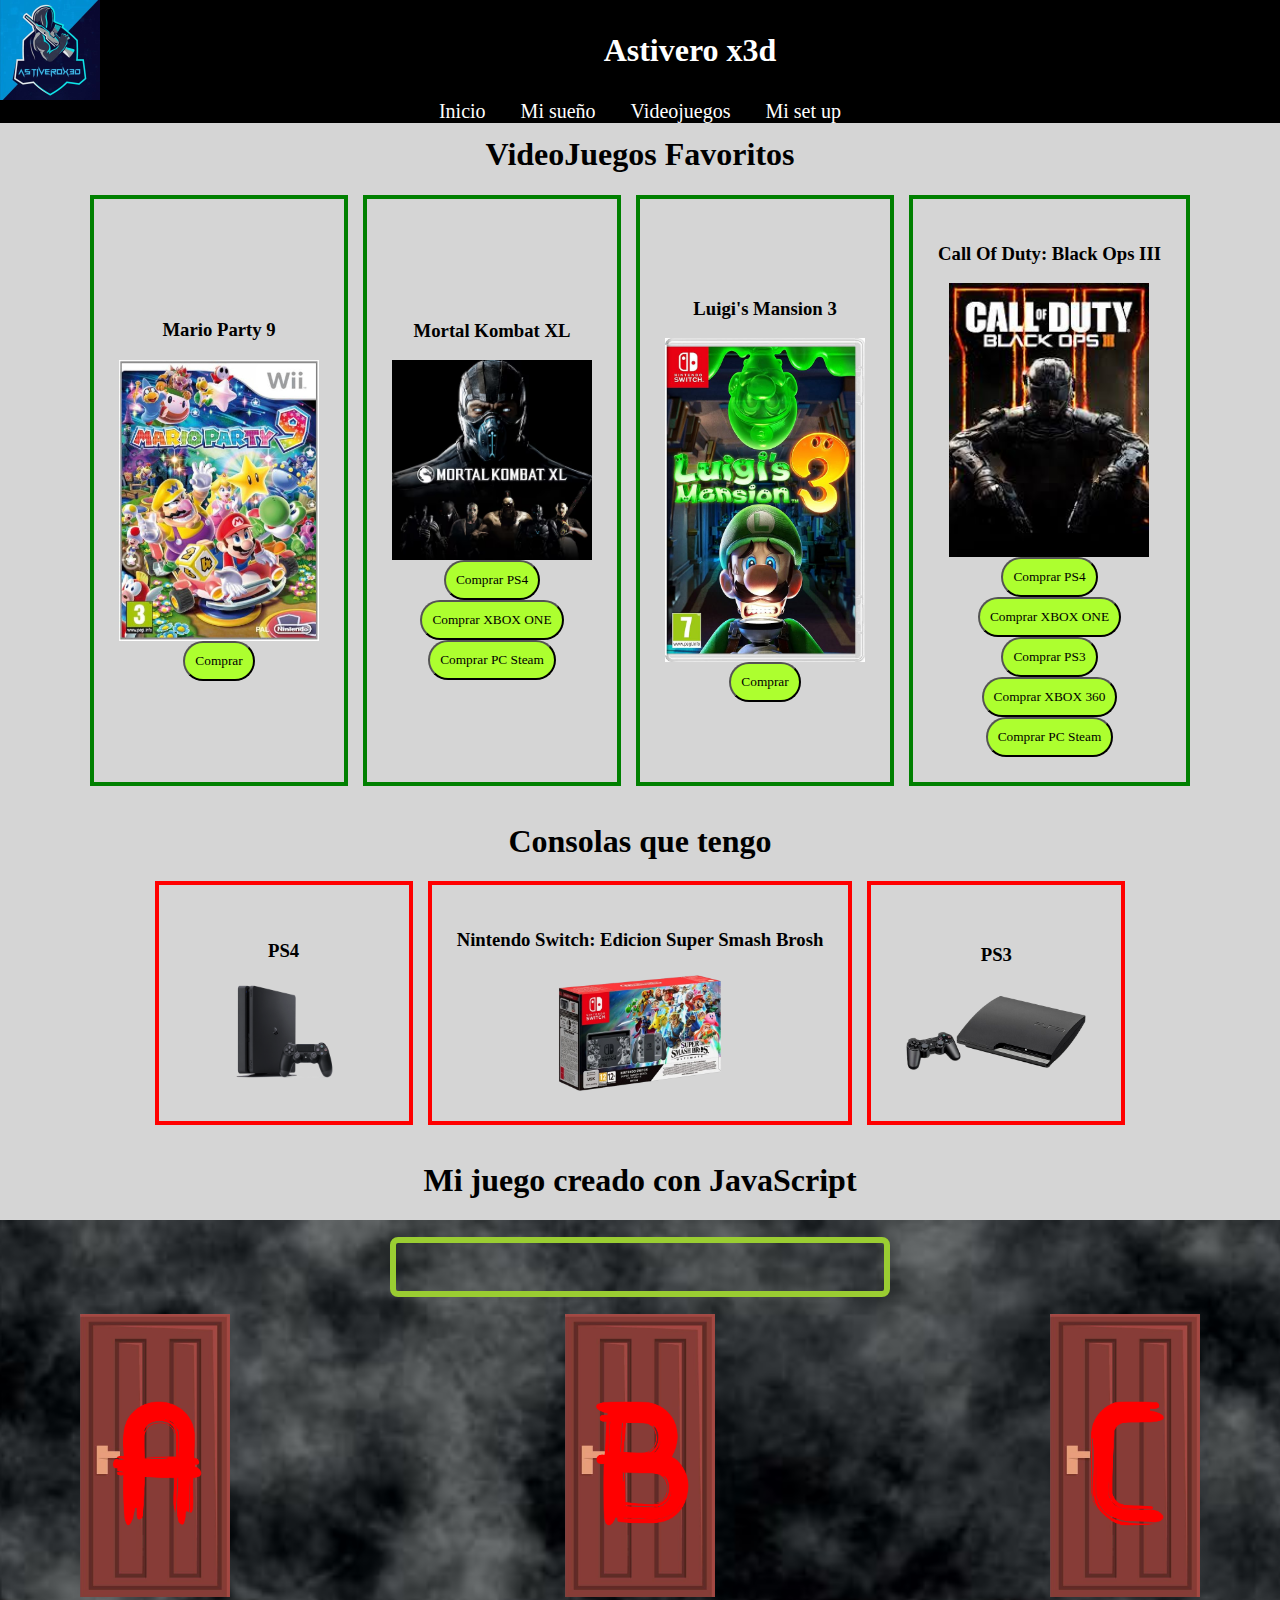
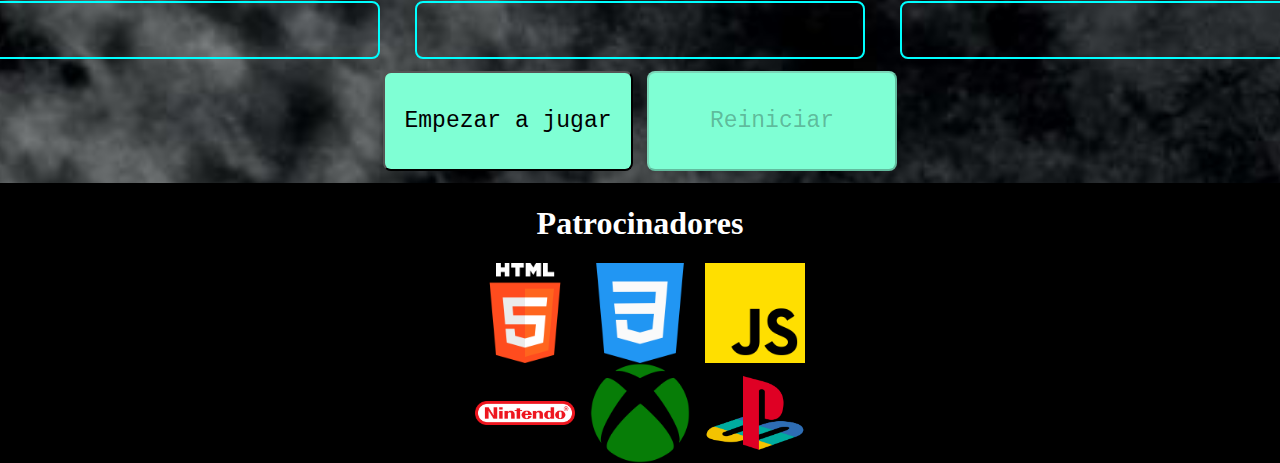
<file: Videojuegos/Videojuegos.html>
<!DOCTYPE html>
<html lang="es">

<head>
    <meta charset="UTF-8">
    <meta name="viewport" content="width=device-width, initial-scale=1.0">
    <meta name="author" content="Ismael Astillero" />
    <link rel="stylesheet" href="https://cdnjs.cloudflare.com/ajax/libs/font-awesome/6.5.1/css/all.min.css"
        integrity="sha512-DTOQO9RWCH3ppGqcWaEA1BIZOC6xxalwEsw9c2QQeAIftl+Vegovlnee1c9QX4TctnWMn13TZye+giMm8e2LwA=="
        crossorigin="anonymous" referrerpolicy="no-referrer" />
    <link rel="icon" href="image/MiLogo.jpg">
    <title>Astivero x3d</title>
    <link rel="stylesheet" href="css/style.css">
    <script src="js/script.js"></script>
</head>

<body>
    <header>
        <div class="Banner1">
            <img src="image/MiLogo.jpg">
            <h1>Astivero x3d</h1>
            <i class="fa-solid fa-gamepad fa-6x" id="fa-gamepad"></i>
        </div>

        <div class="BannerNav">
            <nav>
                <label><a href="../index.html" class="EnlaceAOtraPagina">Inicio</a></label>
                <label><a href="../Mi sueño/MiSueño.html" class="EnlaceAOtraPagina">Mi sueño</a></label>
                <label><a href="#" class="EnlaceAOtraPagina">Videojuegos</a></label>
                <label><a href="../Mi Set Up/MiSetUp.html" class="EnlaceAOtraPagina">Mi set up</a></label>
            </nav>
        </div>
    </header>

    <main>

        <h1>VideoJuegos Favoritos</h1>

        <div class="Contenedor1">
            <div class="Contenedor2">
                <div class="cartelnumero1">
                    <h3>Mario Party 9</h3>
                    <img src="image/Mario_Party_9.jpg">
                    <button><a href="https://www.amazon.es/Nintendo-2133181-Mario-Party-9/dp/B0076KCHYE"
                            class="Boton">Comprar</a></button>
                </div>
                <div class="cartelnumero2">
                    <h3>Mortal Kombat XL</h3>
                    <img src="image/Mortal_Kombat_XL.png">
                    <button><a
                            href="https://www.amazon.es/Warner-Bros-Entertainment-Mortal-Kombat/dp/B01B3653DS/ref=sr_1_3?dib=eyJ2IjoiMSJ9.[base64].htyxON3WQyN0M3IC1xCTOAFYnRSITpLHfR3srKtSOKc&dib_tag=se&keywords=mortal+kombat+xl+ps4&qid=1719849328&sr=8-3"
                            class="Boton">Comprar PS4</a></button>
                    <button><a
                            href="https://www.amazon.es/Warner-Bros-Mortal-Kombat-Básico/dp/B01N23CBHS/ref=asc_df_B01N23CBHS/?tag=googshopes-21&linkCode=df0&hvadid=699783436525&hvpos=&hvnetw=g&hvrand=13296630723966209916&hvpone=&hvptwo=&hvqmt=&hvdev=c&hvdvcmdl=&hvlocint=&hvlocphy=1005456&hvtargid=pla-2063327812460&psc=1&mcid=b48c4cdb33643a1ca3db8d3ce36ee9be&gad_source=1"
                            class="Boton">Comprar XBOX ONE</a></button>
                    <button><a href="https://store.steampowered.com/sub/128345/" class="Boton">Comprar PC
                            Steam</a></button>
                </div>
            </div>
            <div class="Contenedor2">
                <div class="cartelnumero3">
                    <h3>Luigi's Mansion 3</h3>
                    <img src="image/Luigis_Mansion_3.jpg">
                    <button><a href="https://www.amazon.es/Luigis-mansion-3-Nintendo-Switch/dp/B07HCRY5L9"
                            class="Boton">Comprar</a></button>
                </div>
                <div class="cartelnumero4">
                    <h3>Call Of Duty: Black Ops III</h3>
                    <img src="image/Black_Ops_III.jpeg">
                    <button><a href="https://www.amazon.es/Call-Duty-Black-Ops-III/dp/B00WQRJ916?th=1"
                            class="Boton">Comprar PS4</a></button>
                    <button><a href="https://www.amazon.es/Call-Duty-Black-Ops-III/dp/B00WQRJB4G?th=1"
                            class="Boton">Comprar XBOX ONE</a></button>
                    <button><a href="https://www.amazon.es/Call-Duty-Black-Ops-III/dp/B00ZCRUGZ0" class="Boton">Comprar
                            PS3</a></button>
                    <button><a href="https://www.amazon.com/-/es/Call-Duty-Black-Ops-Standard-Xbox/dp/B00YX0Z40Y"
                            class="Boton">Comprar XBOX 360</a></button>
                    <button><a href="https://store.steampowered.com/app/311210/Call_of_Duty_Black_Ops_III/"
                            class="Boton">Comprar PC Steam</a></button>
                </div>
            </div>
        </div>

        <h1>Consolas que tengo</h1>

        <div class="MisConsolas">
            <div class="Consolas1">
                <div class="PlayStation4">
                    <h3>PS4</h3>
                    <img src="image/PlayStation4.png">
                </div>
                <div class="Nintendo_Switch">
                    <h3>Nintendo Switch: Edicion Super Smash Brosh</h3>
                    <img src="image/Nintendo_Switch_Edicion_Super_Smash_Brosh.png">
                </div>
            </div>
            <div class="Consolas2">
                <div class="PlayStation3">
                    <h3>PS3</h3>
                    <img src="image/PlayStation3.png">
                </div>
            </div>
        </div>

        <h1>Mi juego creado con JavaScript</h1>

        <div class="MiJuego">
            
            <div id="ContenedorDePreguntas" class="Preguntas"></div>
            <div class="contenedor1">
                <div class="PuertaA">
                    <div id="PuertaImagenA" class="PuertaImagenA" onclick="verificarRespuesta(0)" disabled="true">
                        <img src="image/Puerta_A.png" class="Puerta">
                    </div>
                    <div class="RespuestaA" id="RespuestaA"></div>
                </div>
                <div class="PuertaB">
                    <div id="PuertaImagenB" class="PuertaImagenB" onclick="verificarRespuesta(1)" disabled="true">
                        <img src="image/Puerta_B.png" class="Puerta">
                    </div>
                    <div class="RespuestaB" id="RespuestaB"></div>
                </div>
                <div class="PuertaC">
                    <div id="PuertaImagenC" class="PuertaImagenC" onclick="verificarRespuesta(2)" disabled="true">
                        <img src="image/Puerta_C.png" class="Puerta">
                    </div>
                    <div class="RespuestaC" id="RespuestaC"></div>
                </div>
            </div>
            <div class="Botones">
                <input type="button" value="Empezar a jugar" onclick="generarPregunta()" id="EmpezarAJugar">
                <input type="button" value="Reiniciar" id="Reiniciar" onclick="Reiniciar()" disabled="true">
            </div>
        </div>

        <audio id="musica" src="audios/Sonido de terror.mp3" metadata></audio>
        <audio id="victoria" src="audios/Has Ganado.mp3" metadata></audio>
        <audio id="derrota" src="audios/Game Over.mp3" metadata></audio>

    </main>

    <footer>
        <h1>Patrocinadores</h1>

        <div class="LosPatrocinadores1">
            <img src="image/html-5.png">
            <img src="image/css-3.png">
            <img src="image/js.png">
        </div>
        <div class="LosPatrocinadores2">
            <img src="image/LogoDeNintendopng.png">
            <img src="image/LogoDeXbox.png">
            <img src="image/LogoDePlaystation.png">
        </div>
    </footer>

</body>
</html>
</file>
<file: Videojuegos/css/style.css>
/* Existing styles */
.roboto-thin {
    font-family: "Roboto", sans-serif;
    font-weight: 100;
    font-style: normal;
}

.roboto-light {
    font-family: "Roboto", sans-serif;
    font-weight: 300;
    font-style: normal;
}

.roboto-regular {
    font-family: "Roboto", sans-serif;
    font-weight: 400;
    font-style: normal;
}

.roboto-medium {
    font-family: "Roboto", sans-serif;
    font-weight: 500;
    font-style: normal;
}

.roboto-bold {
    font-family: "Roboto", sans-serif;
    font-weight: 700;
    font-style: normal;
}

.roboto-black {
    font-family: "Roboto", sans-serif;
    font-weight: 900;
    font-style: normal;
}

.roboto-thin-italic {
    font-family: "Roboto", sans-serif;
    font-weight: 100;
    font-style: italic;
}

.roboto-light-italic {
    font-family: "Roboto", sans-serif;
    font-weight: 300;
    font-style: italic;
}

.roboto-regular-italic {
    font-family: "Roboto", sans-serif;
    font-weight: 400;
    font-style: italic;
}

.roboto-medium-italic {
    font-family: "Roboto", sans-serif;
    font-weight: 500;
    font-style: italic;
}

.roboto-bold-italic {
    font-family: "Roboto", sans-serif;
    font-weight: 700;
    font-style: italic;
}

.roboto-black-italic {
    font-family: "Roboto", sans-serif;
    font-weight: 900;
    font-style: italic;
}

* {
    box-sizing: border-box;
}

body {
    display: flex;
    flex-direction: column;
    margin: 0;
    box-sizing: border-box;
    min-height: 100vh;
    font-family: calibri;
    background-color: #d5d5d5;
}

header {
    position: fixed;
    background-color: black;
    color: white;
    width: 100%;
    z-index: 1000;
}

.Banner1 {
    border: solid 0px green;
    display: flex;
}

.Banner1 img {
    width: 100px;
}

.Banner1 h1 {
    margin: auto;
    font-family: 'roboto-bold';
}

.BannerNav nav {
    display: flex;
    gap: 35px; 
    justify-content: center; 
    font-size: 20px;
}

.EnlaceAOtraPagina {
    color: white;
    font-family: 'roboto-thin-italic';
    text-decoration: none;
}

main {
    display: flex;
    flex-direction: column;
    border: solid 0px yellow;
    flex-grow: 1;
    align-items: center;
    margin-top: 115px; 
}

.Contenedor1{
    display: flex;

    margin-bottom: 15px;

    gap: 15px;
}

.Contenedor2{
    display: flex;

    gap: 15px;
}

div[class*="cartelnumero"] {
    display: flex;
    flex-direction: column;
    justify-content: center;
    align-items: center;
    padding: 25px;
    border: solid 4px green;
}

div[class*="cartelnumero"] img {
    border: solid 0px white;
    width: 200px;
}

button {
    background-color: greenyellow;
    border-radius: 25px;
    padding: 10px;
}

.MisConsolas{
    display: flex;
    border: solid 0px red;

    margin-bottom: 15px;

    gap: 15px;
}

.Boton {
    color: black;
    font-family: 'roboto-medium';
    text-decoration: none;
}

.MisConsolas{
    display: flex;
}

div[class*="Consolas"]{
    display: flex;

    gap: 15px;
}

.PlayStation4, .Nintendo_Switch, .PlayStation3{
    display: flex;
    flex-direction: column;
    justify-content: center;
    align-items: center;
    padding: 25px;
    border: solid 4px red;
}

.PlayStation4 img, .Nintendo_Switch img, .PlayStation3 img{
    border: solid 0px white;
    width: 200px;
}

.MiJuego{
    display: flex;
    flex-direction: column;

    flex-grow: 1;

    border: solid 0px green;

    background-image: url('../image/FondoDeNieblas.jpg'); 
    
    background-size: cover; 
    
    background-repeat: no-repeat;
}

.Preguntas{
    display: flex;
	
	padding: 16px;	
	border: solid 6px yellowgreen;
	border-radius: 8px;
	
    justify-content: center;
    align-items: center;

	width: 500px;
	height:60px;	
	
	font-family: calibri;
	font-size: 22px;

    margin: 17px auto;

    color: white;
}

.contenedor1{
    display: flex;

    margin-left: auto;
    margin-right: auto;

    gap: 35px;
}

.PuertaA, .PuertaB, .PuertaC{
    display: flex;
    flex-direction: column;

    border: solid 0px pink;
}

.PuertaImagenA, .PuertaImagenB, .PuertaImagenC{
    align-self: center;
}

.Puerta{
    width: 150px;   
    cursor: pointer;
}

.RespuestaA, .RespuestaB, .RespuestaC{
    display: flex;
    padding: 27px;	
	border: solid 2px aqua;
	border-radius: 8px;
	
	width:450px;
	height:30px;	

    justify-content: center;
    align-items: center;
	
	font-family: consola;
	font-size: 16px;

    color: white;
}

.Botones{
    display: flex;

    margin-top: 12px;
    margin-left: auto;
    margin-right: auto; 
    margin-bottom: 12px;

    gap:  14px;
}

.Botones input{
    width: 250px;
    height: 100px;
    cursor: pointer;

    font-family: 'Courier New', Courier, monospace;
    font-size: 23px;

    background-color: aquamarine;

    border-radius: 8px;
}


footer {
    background-color: black;
    color: white;
}

footer h1 {
    text-align: center;
    font-family: 'roboto-bold';
}

div[class*="LosPatrocinadores"] {
    display: flex;
    align-items: center;
    justify-content: center;
    gap: 15px;
}

div[class*="LosPatrocinadores"] img {
    border: solid 0px white;
    width: 100px;
}

label:hover {
    text-decoration: underline;
    cursor: pointer;
}

button:hover {
    text-decoration: none;
    cursor: pointer;
    background-color: red;
}

h1:hover, h2:hover, h3:hover, p:hover {
    cursor: default;
}

/**************TAMAÑO TABLET*******************/
@media (max-width: 1000px) {
    .Banner1 img {
        width: 75px;
        height: 75px;
    }

    h1 {
        font-size: 26px;
    }
    
    #fa-gamepad {
        font-size: 5em;
    }

    .BannerNav nav {
        font-size: 17px;
    }

    p {
        font-size: 15px;
    }

    h2 {
        font-size: 20px;
    } 

    div[class*="Consolas"]{
        flex-direction: column;
    }

    .Contenedor1{
        flex-direction: column;
    
        gap: 15px;
    }

    .Preguntas{
        padding: 12px;
    
        font-size: 18px;
    
        width: 450px;
        height: 45px;
    }
    
    .contenedor1{
        gap: 23px;
    }
    
    .Puerta{
        width: 130px;
    }
    
    .RespuestaA, .RespuestaB, .RespuestaC{
        width: 230px;
    
        font-size: 13px;
    }
    
    .Botones input{
        width: 200px;
        height: 75px;
    
        font-size: 20px;
    }

    div[class*="LosPatrocinadores"] img {
        width: 75px;
    }
}

/**************TAMAÑO MOVIL*******************/
@media screen and (max-width: 780px) {
    .Banner1 img {
        width: 50px;
        height: 50px;
    }

    h1 {
        font-size: 23px;
    }
    
    #fa-gamepad {
        font-size: 3em;
    }

    .BannerNav nav {
        font-size: 14px;
    }

    main {
        margin-top: 80px;
    }

    p {
        font-size: 13px;
    }

    h2 {
        font-size: 17px;
    } 

    .Contenedor2{
        flex-direction: column;

        gap: 15px;
    }

    .EnlacesDeCadaPagina {
        flex-direction: column;
    }

    .Preguntas{
        padding: 5px;

        font-size: 10px;

        width: 360px;
        height: 35px;
    }

    .contenedor1{
        gap: 5px;
    }

    .Puerta{
        width: 65px;
    }

    .RespuestaA, .RespuestaB, .RespuestaC{
        width: 160px;
        height: 80px;
        
        font-size: 10px;
    }

    .Botones input{
        width: 155px;
        height: 75px;
    
        font-size: 12px;
    }

    div[class*="LosPatrocinadores"] img {
        width: 50px;
    }
}
</file>
